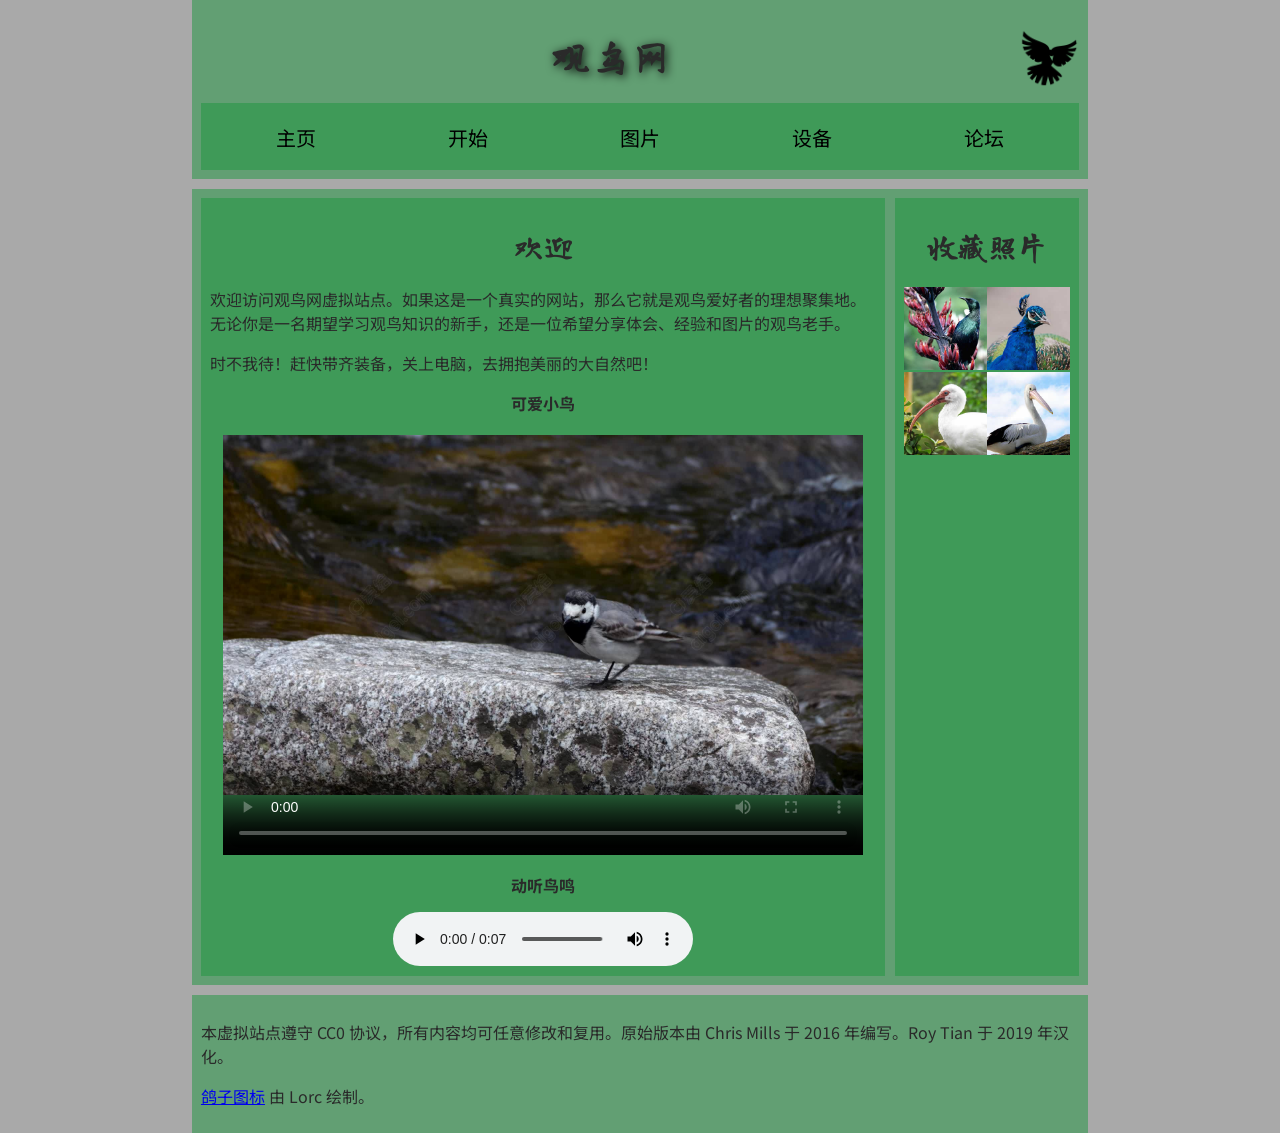
<file: test2/index.html>
<!DOCTYPE html>
<html lang="en">
  <head>
    <meta charset="utf-8">
    <title>观鸟网</title>
    <link href="https://fonts.googleapis.com/css?family=Long+Cang|Noto+Sans+SC:300" rel="stylesheet">

    <!--[if lt IE 9]>
      <script src="https://cdnjs.cloudflare.com/ajax/libs/html5shiv/3.7.3/html5shiv.js"></script>
    <![endif]-->

    <link rel="stylesheet" href="style.css">

  </head>

  <body>
    <header>
      <h1 id="header">观鸟网</h1>
      <img src="bird/dove.png" alt="一张鸽子剪影图片">

      <nav>
        <ul id="guide menu">
          <li><span>主页</span></li>
          <li><a href="#">开始</a></li>
          <li><a href="#">图片</a></li>
          <li><a href="#">设备</a></li>
          <li><a href="#">论坛</a></li>
        </ul>
      </nav>

    </header>

    <main id="main part">

      <section>
        <h2 id="congratulations">欢迎</h2>

        <p>欢迎访问观鸟网虚拟站点。如果这是一个真实的网站，那么它就是观鸟爱好者的理想聚集地。无论你是一名期望学习观鸟知识的新手，还是一位希望分享体会、经验和图片的观鸟老手。</p>
        <p>时不我待！赶快带齐装备，关上电脑，去拥抱美丽的大自然吧！</p>
        <div style="text-align: center;">

          <p style="margin-bottom: -40px; font-weight: bolder ;">可爱小鸟</p>
          <video controls width="640" height="480" poster="bird/灰鹡鸰.png">
            <source src="bird/灰鹡鸰.mp4" type="video/mp4"/>
          </video>

          <p style="margin-bottom: 15px; font-weight: bolder ;">动听鸟鸣</p>
          <audio controls>
            <source src="bird/布谷鸟.mp3" type="audio/mp3"/>
          </audio>

        </div>
      </section>

      <aside id="photos">
        <h2>收藏照片</h2>

        <a href="bird/favorite-1.jpg"><img src="bird/favorite-1_th.jpg" alt="一只体型小巧的鸟，羽毛蓝绿色，爪黑白相间，黑色的喙细且锋利。点击缩略图查看完整照片。"></a>
        <a href="bird/favorite-2.jpg"><img src="bird/favorite-2_th.jpg" alt="一只美丽的孔雀的上半身图片，它的颈上覆盖蓝色的羽毛，有浅色的喙和蓝色的冠。点击缩略图查看完整照片。"></a>
        <a href="bird/favorite-3.jpg"><img src="bird/favorite-3_th.jpg" alt="一只大鸟的上半身图片，羽毛白色，浅色的喙细长而弯曲。点击缩略图查看完整照片。"></a>
        <a href="bird/favorite-4.jpg"><img src="bird/favorite-4_th.jpg" alt="一只成年鹈鹕，羽毛大多为白色，背部和腹部有少许黑色羽毛，又长又直的喙呈黄色，喙的下方有一个喉囊可以暂时储存食物。点击缩略图查看完整照片。"></a>

      </aside>

    </main>

    <footer id="footer">
      <p>本虚拟站点遵守 CC0 协议，所有内容均可任意修改和复用。原始版本由 Chris Mills 于 2016 年编写。Roy Tian 于 2019 年汉化。</p>
      <p><a href="http://game-icons.net/lorc/originals/dove.html">鸽子图标</a> 由 Lorc 绘制。</p>
    </footer>


</body>
</html>
</file>
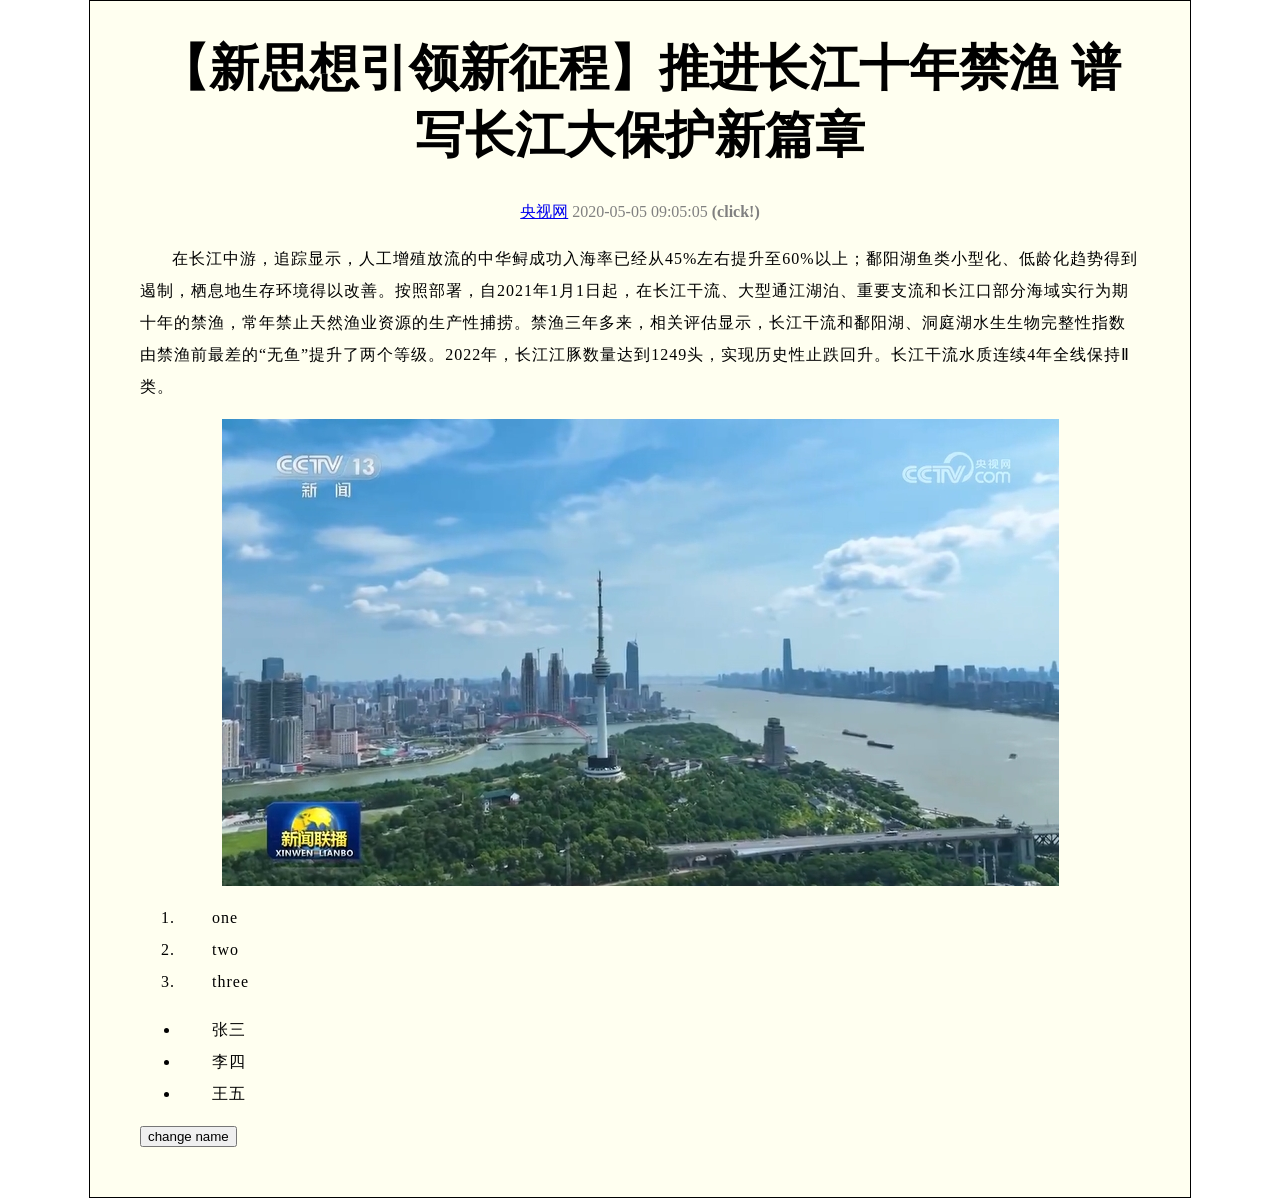
<file: .idea/央视新闻页面.html>
<!DOCTYPE html>
<html lang="en">
<head>
    <meta charset="UTF-8">
    <title>【新思想引领新征程】推进长江十年禁渔 谱写长江大保护新篇章</title>

<!--方式一：内联样式
    <style>
       span{
          color: grey;
       }
    </style>
    -->

<!--方式三：外部样式表-->
    <link rel="stylesheet" href="央视新闻页面.css"></link>


</head>
<body>

    <h1 id="title">【新思想引领新征程】推进长江十年禁渔 谱写长江大保护新篇章</h1>

    <div class="meta">
        <!--    超链接-->
        <a href="https://news.cctv.com/" target="_blank">央视网</a>

        <!--    方式二：内联样式-->
        <span style="color: grey">2020-05-05 09:05:05</span>

        <b style="color: grey">(click!)</b>
    </div>

    <p>
        在长江中游，追踪显示，人工增殖放流的中华鲟成功入海率已经从45%左右提升至60%以上；鄱阳湖鱼类小型化、低龄化趋势得到遏制，栖息地生存环境得以改善。按照部署，自2021年1月1日起，在长江干流、大型通江湖泊、重要支流和长江口部分海域实行为期十年的禁渔，常年禁止天然渔业资源的生产性捕捞。禁渔三年多来，相关评估显示，长江干流和鄱阳湖、洞庭湖水生生物完整性指数由禁渔前最差的“无鱼”提升了两个等级。2022年，长江江豚数量达到1249头，实现历史性止跌回升。长江干流水质连续4年全线保持Ⅱ类。
    </p>
    <p>
        <img src="images/2024051519361961631.jpg" height="467" width="837" alt="加载错误"/>
    </p>
    <p>
        <c></c>
    </p>

    <ol>
        <li>one</li>
        <li>two</li>
        <li>three</li>
    </ol>

    <ul>
        <li>张三</li>
        <li>李四</li>
        <li>王五</li>
    </ul>

    <button>change name</button>
    <script src="JS/t1.js"></script>
</body>
</html>
</file>
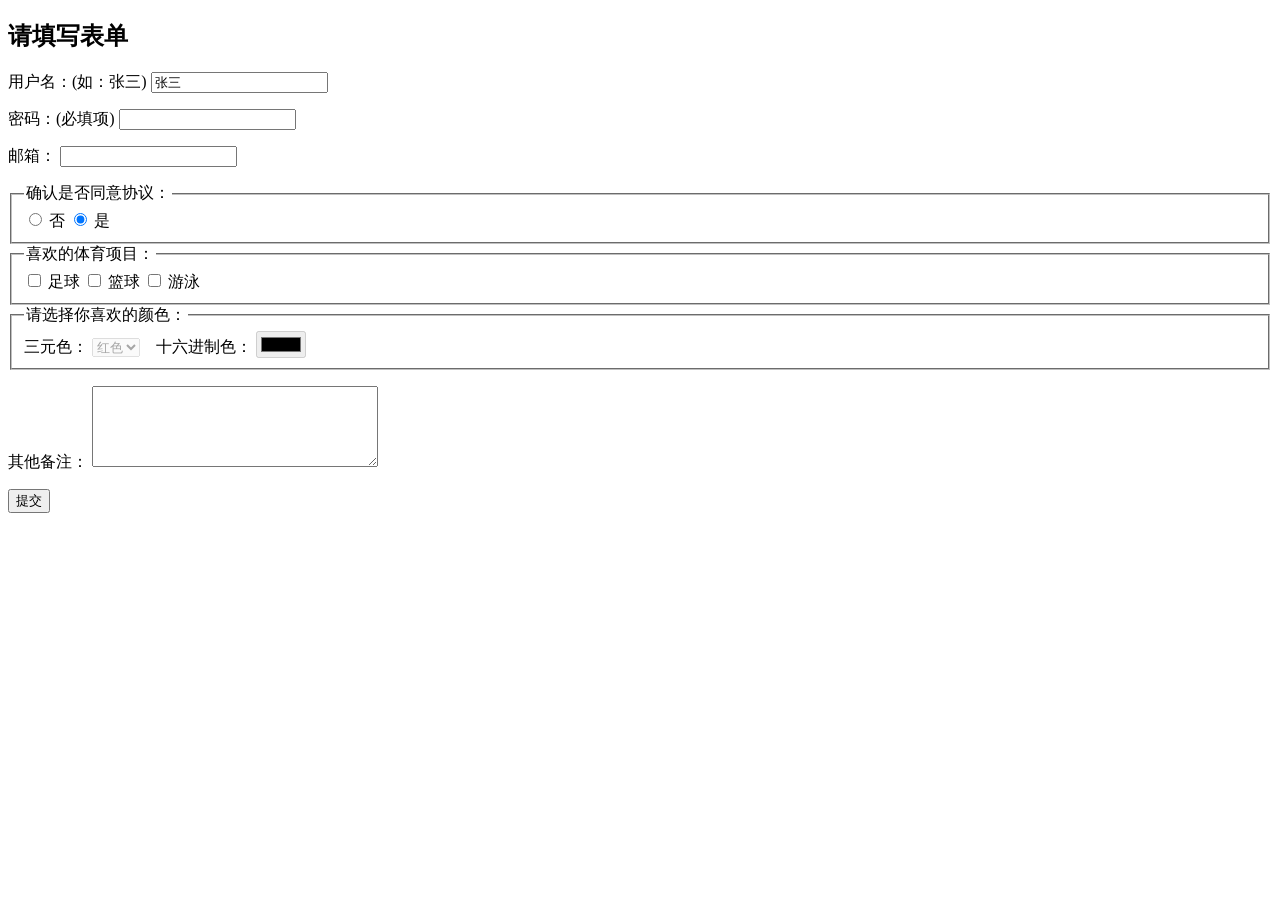
<file: form-t4/form-test.html>
<!DOCTYPE html>
<html lang="en">
<head>
    <meta charset="UTF-8">
    <title>Form Test</title>
</head>
<body>
<!--action包含一个路径，用于指定提交的表单数据将发送到哪个页面进行处理   method指定将表单数据发送到服务器时使用的数据传输方法-->
    <form action="/" method="post">
        <h2>请填写表单</h2>
        <p>
            <!-- label标签用于为表单中的输入框添加提示信息-->
            <!-- for与id同值显示关联 -->
            <label for="username">用户名：(如：张三)</label>
            <input type="text" id="username" name="username" value="张三">
            <!--                                value 默认填... required 必填-->
        </p>
        <p>
            <label for="password">密码：(必填项)</label>
            <input type="password" id="password" name="password" required>
        </p>
        <p>
            <label for="email">邮箱：</label>
            <input type="email" id="email" name="email">
        </p>
        <fieldset> <!-- fieldset 将相关表单控件包裹成一个独立逻辑单元  legend 单元标题 （二者绑定） -->
            <legend>确认是否同意协议：</legend>
            <label> <!-- 隐式关联 -->
                <input type="radio" name="agree" value="no"> <!-- radio 单选按钮-->
                    否
            </label>
            <label>
                <input type="radio" name="agree" value="yes" checked> <!-- checked 默认选中-->
                    是
            </label>
        </fieldset>
        <fieldset>
            <legend>喜欢的体育项目：</legend>
            <label>
                <input type="checkbox" name="sport" value="football"> <!-- checkbox 复选框-->
                足球
            </label>
            <label>
                <input type="checkbox" name="sport" value="basketball">
                    篮球
            </label>
            <label>
                <input type="checkbox" name="sport" value="swimming">
                    游泳
            </label>
        </fieldset>
        <!-- 更多关于input：
             专门用于处理特定类型数据的文本字段输入类型，例如：<input type="number">、<input type="password"> 和 <input type="tel">
        -->
        <fieldset disabled>  <!-- disabled 禁用 -->
            <legend>请选择你喜欢的颜色：</legend>
            <label>
                三元色：
                <select> <!-- select 下拉框 -->
                    <option value="red">红色</option>
                    <option value="green">绿色</option>
                    <option value="blue">蓝色</option>
                </select>
                &nbsp&nbsp  <!-- &nbsp 空格-->
            </label>
            <label>
                十六进制色：
                <input type="color">  <!-- color 颜色选择器-->
            </label>
        </fieldset>
        <p>  <!-- textarea 多行文本输入框 -->
            <label for="comments">其他备注：</label>
            <textarea id="comments" name="comments" rows="5" cols="33"></textarea>
        </p>
        <button >提交</button>
    </form>
</body>
</html>
</file>
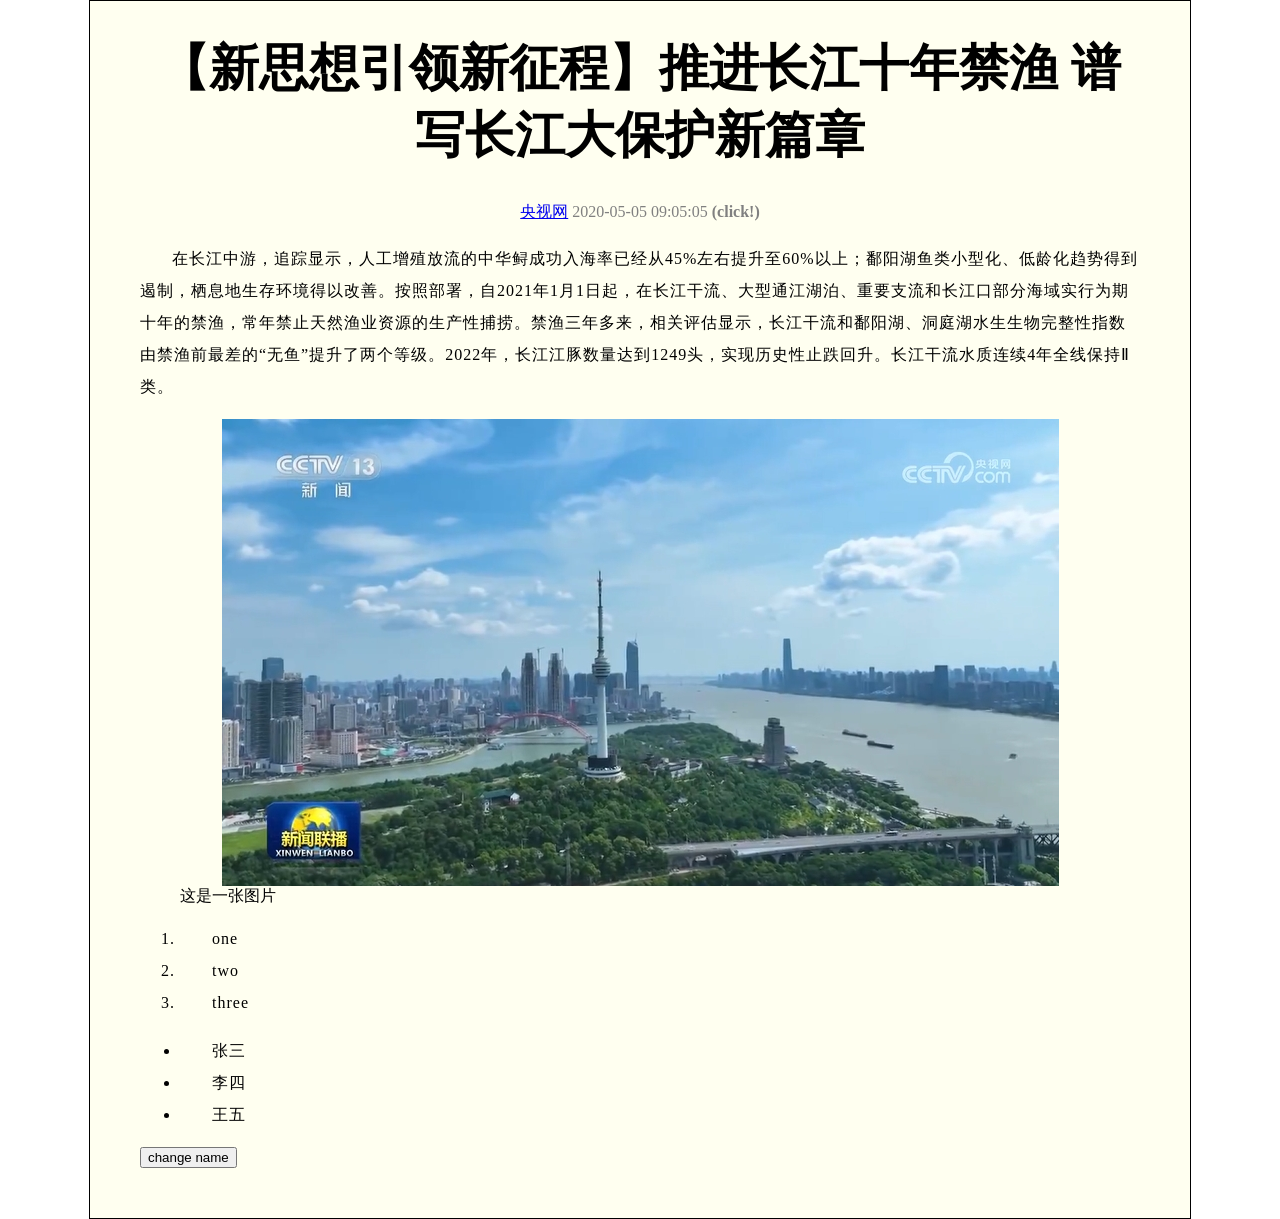
<file: simple web test/央视新闻页面.html>
<!DOCTYPE html>
<html lang="en">
<head>
    <meta charset="UTF-8">
    <title>【新思想引领新征程】推进长江十年禁渔 谱写长江大保护新篇章</title>

<!--方式一：内联样式
    <style>
       span{
          color: grey;
       }
    </style>
    -->

<!--方式三：外部样式表-->
    <link rel="stylesheet" href="央视新闻页面.css">

</head>
<body>

    <h1 id="title">【新思想引领新征程】推进长江十年禁渔 谱写长江大保护新篇章</h1>

    <div class="meta">
        <!--    超链接-->
        <a href="https://news.cctv.com/" target="_blank">央视网</a>

        <!--    方式二：内联样式-->
        <span style="color: grey">2020-05-05 09:05:05</span>

        <b style="color: grey">(click!)</b>
    </div>

    <p>
        在长江中游，追踪显示，人工增殖放流的中华鲟成功入海率已经从45%左右提升至60%以上；鄱阳湖鱼类小型化、低龄化趋势得到遏制，栖息地生存环境得以改善。按照部署，自2021年1月1日起，在长江干流、大型通江湖泊、重要支流和长江口部分海域实行为期十年的禁渔，常年禁止天然渔业资源的生产性捕捞。禁渔三年多来，相关评估显示，长江干流和鄱阳湖、洞庭湖水生生物完整性指数由禁渔前最差的“无鱼”提升了两个等级。2022年，长江江豚数量达到1249头，实现历史性止跌回升。长江干流水质连续4年全线保持Ⅱ类。
    </p>

    <figure>
        <img src="images/2024051519361961631.jpg" height="467" width="837" alt="加载错误"/>
        <figcaption>
            这是一张图片
        </figcaption>
    </figure>

    <ol>
        <li>one</li>
        <li>two</li>
        <li>three</li>
    </ol>

    <ul>
        <li>张三</li>
        <li>李四</li>
        <li>王五</li>
    </ul>



    <button>change name</button>
    <script src="JS/t1.js" defer></script>
</body>
</html>
</file>
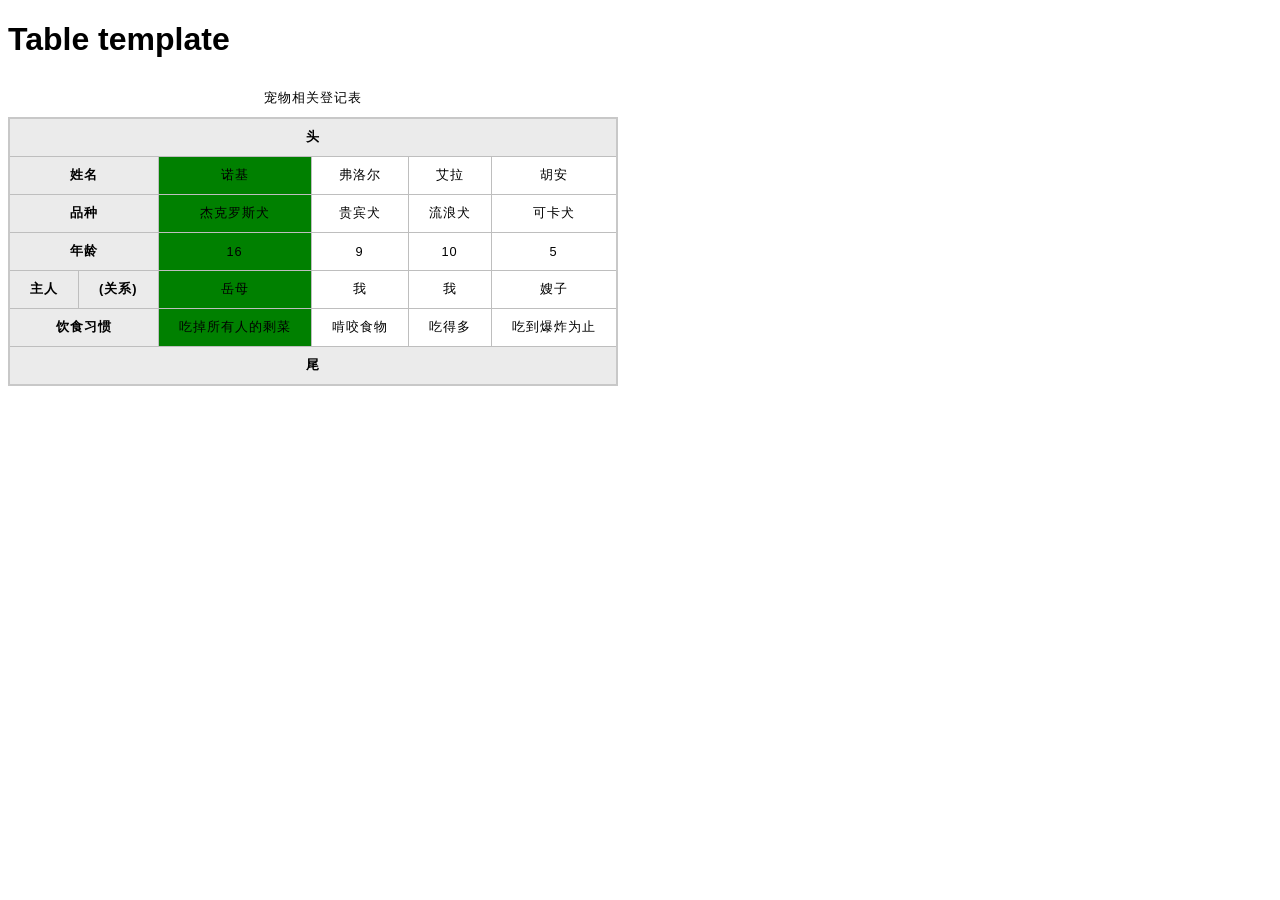
<file: table-t3/blank-template.html>
<!DOCTYPE html>
<html lang="en-US">
<head>
    <meta charset="utf-8">
    <meta name="viewport" content="width=device-width">
    <title>Table template</title>
    <link href="minimal-table.css" rel="stylesheet" type="text/css">
</head>
<body>
<h1>Table template</h1>
<table>
    <caption>宠物相关登记表</caption>
    <colgroup>
        <col />
        <col span="2" style="background-color: green;">
    </colgroup>
    <thead>
        <tr>
            <th colspan="6">头</th>
        </tr>
    </thead>
    <tr>
        <th colspan="2" scope="row">姓名</th>
        <td>诺基</td>
        <td>弗洛尔</td>
        <td>艾拉</td>
        <td>胡安</td>
    </tr>
    <tr>
        <th colspan="2" scope="row">品种</th>
        <td>杰克罗斯犬</td>
        <td>贵宾犬</td>
        <td>流浪犬</td>
        <td>可卡犬</td>
    </tr>
    <tr>
        <th colspan="2" id="age">年龄</th>
        <td headers="age">16</td>
        <td headers="age">9</td>
        <td headers="age">10</td>
        <td headers="age">5</td>
    </tr>
    <tr>
        <th>主人</th>
        <th>(关系)</th>
        <td>岳母</td>
        <td>我</td>
        <td>我</td>
        <td>嫂子</td>
    </tr>
    <tr>
        <th colspan="2">饮食习惯</th>
        <td>吃掉所有人的剩菜</td>
        <td>啃咬食物</td>
        <td>吃得多</td>
        <td>吃到爆炸为止</td>
    </tr>
    <tfoot>
        <tr>
            <th colspan="6">尾</th>
        </tr>
    </tfoot>
</table>


</body>
</html>
</file>
<file: test2/style.css>
/* || 一般设置 */

html, body {
  margin: 0;
  padding: 0;
}

html {
  font-size: 10px;
  background-color: #a9a9a9;
}

body {
  width: 70%;
  min-width: 800px;
  margin: 0 auto;
}

/* || 排版 */

h1, h2, h3 {
  font-family: 'Long Cang', cursive;
  color: #2a2a2a;
}

p, input, li {
  font-family: 'Noto Sans SC', sans-serif;
  color: #2a2a2a;
}

h1 {
  font-size: 4rem;
  text-align: center;
  text-shadow: 2px 2px 10px black;
}

h2 {
  font-size: 3rem;
  text-align: center;
}

h3 {
  font-size: 2.2rem;
}

p, li {
  font-size: 1.6rem;
  line-height: 1.5;
}

/* || 标题布局 */

header {
  margin-bottom: 10px;
  display: flex;
  flex-flow: row wrap;
}

main, header, nav, article, aside, footer, section {
  background-color: rgba(29, 149, 63, 0.5);
  padding: 1%;
}

h1 {
  flex: 5;
  text-transform: uppercase;
}

header img {
  display: block;
  height: 60px;
  padding-top: 20.15px;
}

nav {
  height: 50px;
  flex: 100%;
  display: flex;
}

nav ul {
  padding: 0;
  list-style-type: none;
  flex: 2;
  display: flex;
}

nav li {
  display: inline;
  text-align: center;
  flex: 1;
}

nav a, nav span {
  display: inline-block;
  font-size: 2rem;
  height: 3rem;
  line-height: 1.7;
  text-transform: uppercase;
  text-decoration: none;
  color: black;
}

/* || 主体布局 */

main {
  display: flex;
}

article, section {
  flex: 4;
}

aside {
  flex: 1;
  margin-left: 10px;
  padding: 1%;
}

aside a {
  display: block;
  float: left;
  width: 50%;
}

aside img {
  max-width: 100%;
}

footer {
  margin-top: 10px;
}
</file>
<file: .idea/央视新闻页面.css>
html {
    background-color: white;
}

body {
    width: 1000px;
    margin: 0 auto;
    background-color:ivory ;
    padding: 0 50px 50px 50px;
    border: 1px solid black;
}

.meta{
    text-align: center;
    margin-bottom: 20px;
}

h1{
    font-size: 50px;
    text-align: center;
}

p,
li {
    text-indent: 2em;
    font-size: 16px;
    line-height: 2;
    letter-spacing: 1px;
}

img{
    display: block;
    margin: 0 auto;
}
</file>
<file: simple web test/央视新闻页面.css>
html {
    background-color: white;
}

body {
    width: 1000px;
    margin: 0 auto;
    background-color:ivory ;
    padding: 0 50px 50px 50px;
    border: 1px solid black;
}

.meta{
    text-align: center;
    margin-bottom: 20px;
}

h1{
    font-size: 50px;
    text-align: center;
}

p,
li {
    text-indent: 2em;
    font-size: 16px;
    line-height: 2;
    letter-spacing: 1px;
}

img{
    display: block;
    margin: 0 auto;
}
</file>
<file: table-t3/minimal-table.css>
html {
    font-family: sans-serif;
}

table {
    border-collapse: collapse;
    border: 2px solid rgb(200,200,200);
    letter-spacing: 1px;
    font-size: 0.8rem;
}

td, th {
    border: 1px solid rgb(190,190,190);
    padding: 10px 20px;
}

th {
    background-color: rgb(235,235,235);
}

td {
    text-align: center;
}

tr:nth-child(even) tr:nth-child(n+2) td {
    background-color: rgb(250,250,250);
}

tr:nth-child(odd) tr:nth-child(n+2) td {
    background-color: rgb(245,245,245);
}

caption {
    padding: 10px;
}
</file>
